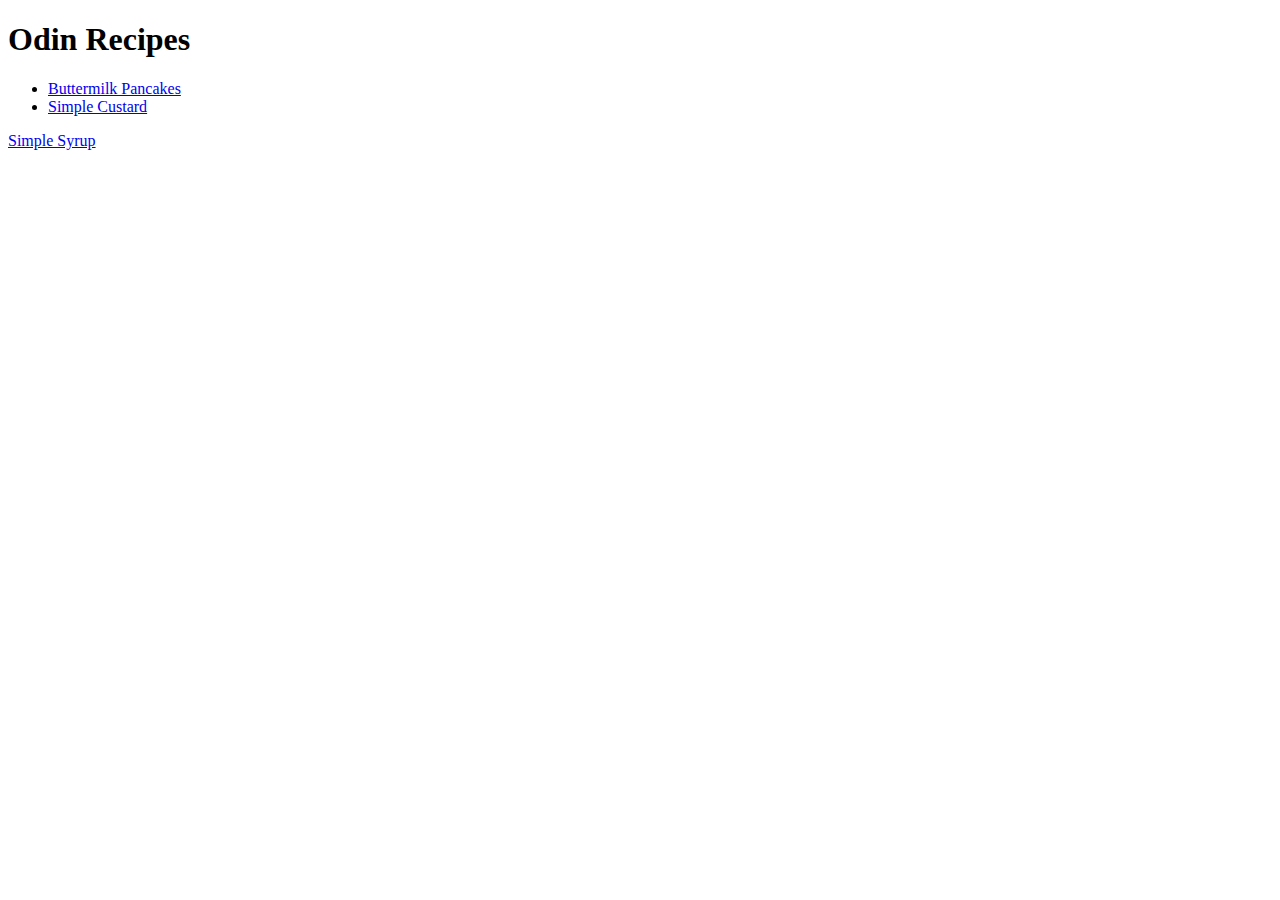
<file: index.html>
<!DOCTYPE html>
<html lang="en">
<head>
    <meta charset="UTF-8">
    <meta name="viewport" content="width=device-width, initial-scale=1.0">
    <title>Odin Project</title>
</head>
<body>
    <H1>Odin Recipes</H1>

    
    <ul>
        <li><a href="recipes/pancake.hmtl">Buttermilk Pancakes</a></li>
        <li><a href="recipes/custard.html">Simple Custard</a></ul>
        <li><a href="recipes/syrup.html">Simple Syrup</a></ul>

     </ul>


    
    
</body>
</html>
</file>
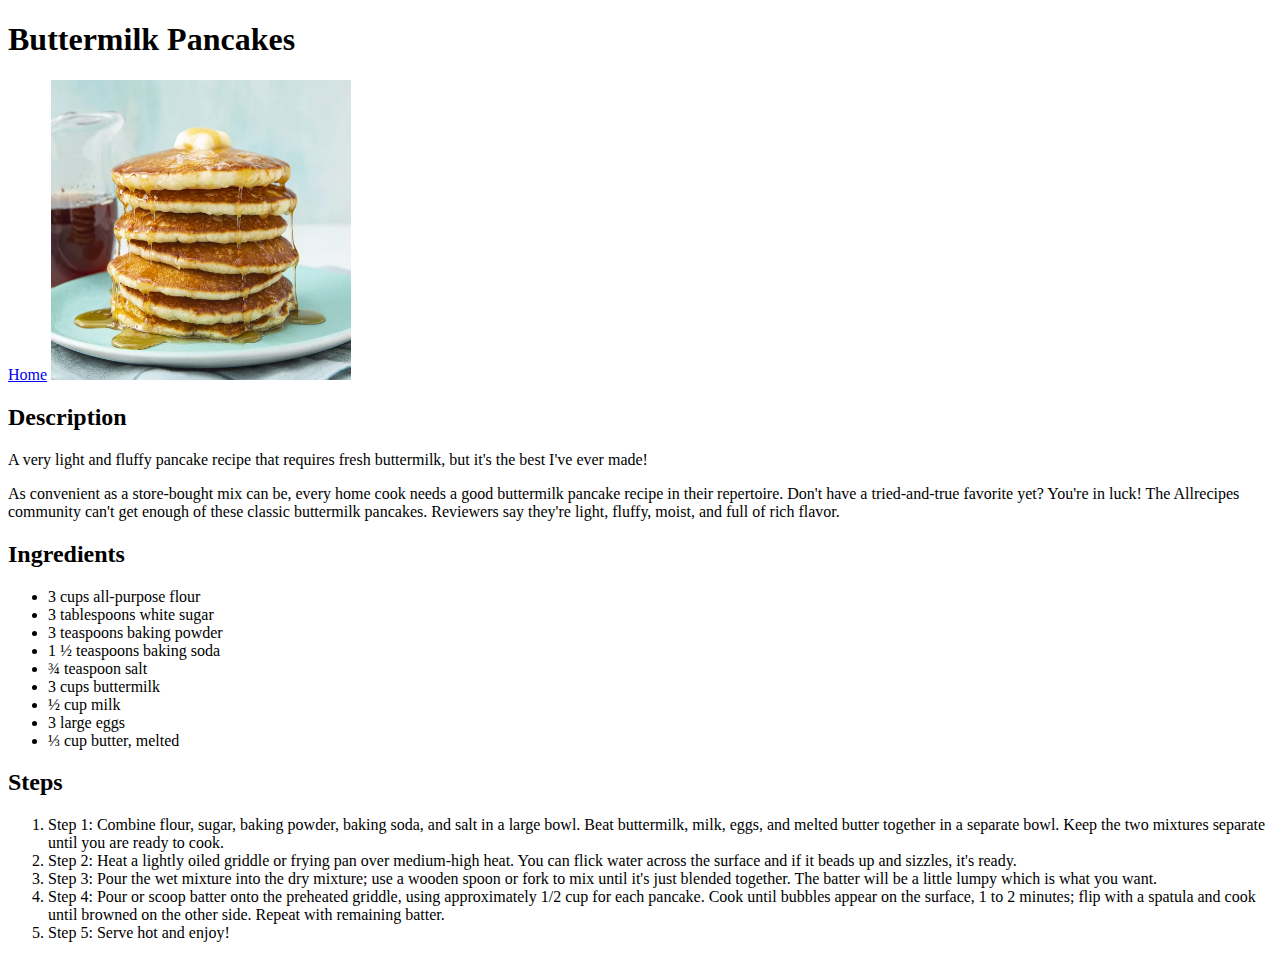
<file: recipes/pancake.html>
<!DOCTYPE html>
<html lang="en">
<head>
    <meta charset="UTF-8">
    <meta name="viewport" content="width=device-width, initial-scale=1.0">
    <title>Document</title>
</head>
<body>
    <h1>Buttermilk Pancakes</h1>
    <a href="../index.html">Home</a>
    <img src="Pancake.webp" alt="pancakes"
    height="300" width="300">

    <h2>Description</h2>

    <p>A very light and fluffy pancake recipe that requires fresh buttermilk, 
        but it's the best I've ever made!</p>
    <p>As convenient as a store-bought mix can be, every home cook needs a 
        good buttermilk pancake recipe in their repertoire. Don't have a tried-and-true favorite yet? 
        You're in luck! The Allrecipes community can't get enough of these classic buttermilk pancakes. 
        Reviewers say they're light, fluffy, moist, and full of rich flavor.</p>

    <h2>Ingredients</h2>
    <ul>
        <li>3 cups all-purpose flour</li>
        <li>3 tablespoons white sugar</li>
        <li>3 teaspoons baking powder</li>
        <li>1 ½ teaspoons baking soda</li>
        <li>¾ teaspoon salt</li>
        <li>3 cups buttermilk</li>
        <li>½ cup milk</li>
        <li>3 large eggs</li>
        <li>⅓ cup butter, melted</li>
    </ul>

    <h2>Steps</h2>


    <ol>
        <li>Step 1: Combine flour, sugar, baking powder, baking soda, and salt in a large bowl. 
            Beat buttermilk, milk, eggs, and melted butter together in a separate bowl. 
            Keep the two mixtures separate until you are ready to cook.</li>

        <li>Step 2: Heat a lightly oiled griddle or frying pan over medium-high heat. 
            You can flick water across the surface and if it beads up and sizzles, it's ready.</li>

        <li>Step 3: Pour the wet mixture into the dry mixture; use a wooden spoon or fork to mix until it's just blended together. 
            The batter will be a little lumpy which is what you want.</li>

        <li>Step 4: Pour or scoop batter onto the preheated griddle, using approximately 1/2 cup for each pancake. 
            Cook until bubbles appear on the surface, 1 to 2 minutes; flip with a spatula and cook until browned on the other side. 
            Repeat with remaining batter.</li>

        <li>Step 5: Serve hot and enjoy!</li>

    </ol>
    
    
</body>
</html>
</file>
